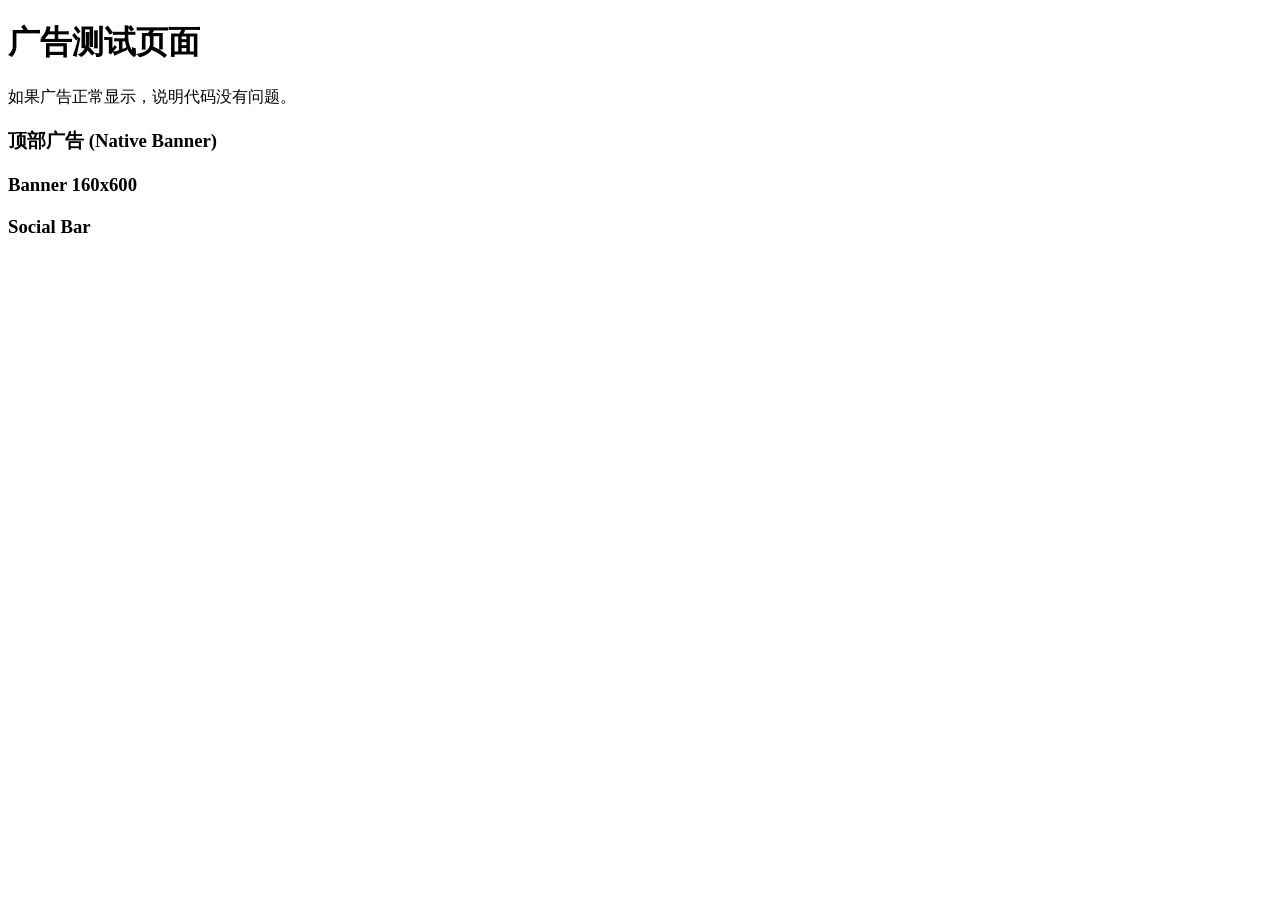
<file: test-ad.html>
<!DOCTYPE html>
<html>
<head>
	<meta charset="utf-8" />
	<title>Ad Test</title>
</head>
<body>
	<h1>广告测试页面</h1>
	<p>如果广告正常显示，说明代码没有问题。</p>
	
	<div style="margin: 20px 0;">
		<h3>顶部广告 (Native Banner)</h3>
		<script async="async" data-cfasync="false" src="https://pl30149361.effectivecpmnetwork.com/eaba0c9a11945df1c934802c7ee4d75a/invoke.js"></script>
		<div id="container-eaba0c9a11945df1c934802c7ee4d75a"></div>
	</div>
	
	<div style="margin: 20px 0;">
		<h3>Banner 160x600</h3>
		<script>
			atOptions = {
				'key' : '0f0fd9bca470d0cba47f9762cc15c1a4',
				'format' : 'iframe',
				'height' : 600,
				'width' : 160,
				'params' : {}
			};
		</script>
		<script src="https://www.highperformanceformat.com/0f0fd9bca470d0cba47f9762cc15c1a4/invoke.js"></script>
	</div>
	
	<div style="margin: 20px 0;">
		<h3>Social Bar</h3>
		<script src="https://pl30150013.effectivecpmnetwork.com/9e/c7/19/9ec719723988768bfffb6.js"></script>
	</div>
</body>
</html>
</file>
